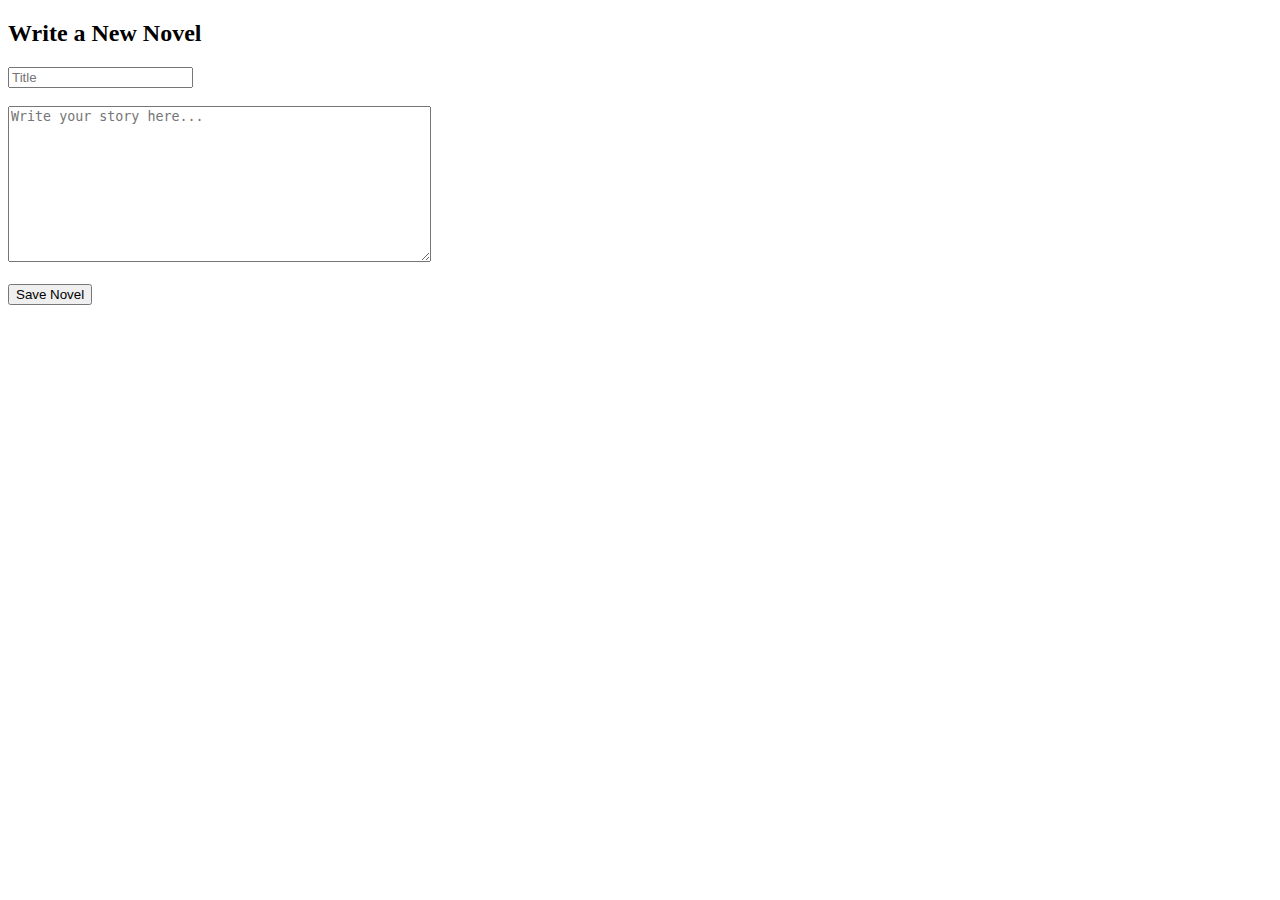
<file: write.html>
<!DOCTYPE html>
<html>
<head>
  <title>Write a Novel</title>
</head>
<body>
  <h2>Write a New Novel</h2>

  <form id="novelForm">
    <input type="text" id="title" placeholder="Title" required><br><br>
    <textarea id="content" placeholder="Write your story here..." rows="10" cols="50" required></textarea><br><br>
    <button type="submit">Save Novel</button>
  </form>

  <script>
    document.getElementById('novelForm').addEventListener('submit', async (e) => {
      e.preventDefault();

      const title = document.getElementById('title').value;
      const content = document.getElementById('content').value;
      const token = localStorage.getItem('token');

      if (!token) {
        alert("You must be logged in to submit a novel.");
        window.location.href = "login.html";
        return;
      }

      try {
        const res = await fetch('https://your-backend-url.onrender.com/api/novels', {
          method: 'POST',
          headers: {
            'Content-Type': 'application/json',
            'Authorization': `Bearer ${token}`
          },
          body: JSON.stringify({ title, content })
        });

        const data = await res.json();

        if (res.ok) {
          alert('Novel saved successfully!');
          window.location.href = "read.html"; // Redirect to view novels
        } else {
          alert(data.error || "Error saving novel.");
        }
      } catch (err) {
        console.error("Error:", err);
        alert("Failed to connect to server.");
      }
    });
  </script>
</body>
</html>
</file>
